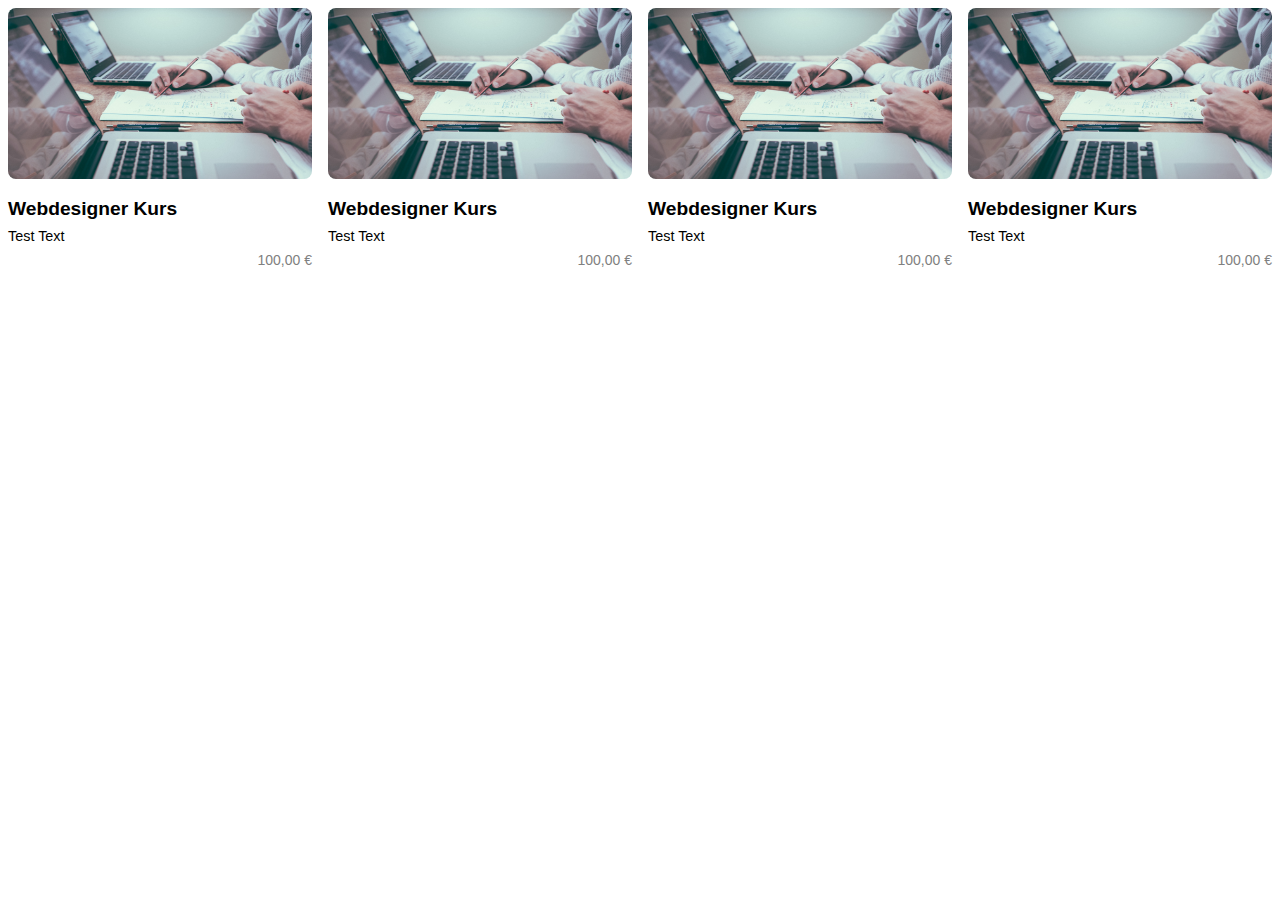
<file: 11 Dozentensprechstunde/index.html>
<html lang="de">
    <head>

        <title>Testseite</title>

        <link rel="stylesheet" href="./assets/styles.css">
        <link rel="stylesheet" href="./assets/flexboxgrid.min.css" type="text/css" >
    </head>

    <body>

        <div class="row">
            <div class="col-xs-12 col-sm-6 col-md-4 col-lg-3">
                <div class="card">

                    <div class="img-responsive">
                        <img src="./assets/course.jpg" />
                    </div>

                    <h3 class="title">Webdesigner Kurs</h3>
                    <p class="description">Test Text</p>
                    <p class="price">100,00 €</p>
                </div>
            </div>
            <div class="col-xs-12 col-sm-6 col-md-4 col-lg-3">
                <div class="card">

                    <div class="img-responsive">
                        <img src="./assets/course.jpg" />
                    </div>

                    <h3 class="title">Webdesigner Kurs</h3>
                    <p class="description">Test Text</p>
                    <p class="price">100,00 €</p>
                </div>
            </div>
            <div class="col-xs-12 col-sm-6 col-md-4 col-lg-3">
                <div class="card">

                    <div class="img-responsive">
                        <img src="./assets/course.jpg" />
                    </div>

                    <h3 class="title">Webdesigner Kurs</h3>
                    <p class="description">Test Text</p>
                    <p class="price">100,00 €</p>
                </div>
            </div>
            <div class="col-xs-12 col-sm-6 col-md-4 col-lg-3">
                <div class="card">

                    <div class="img-responsive">
                        <img src="./assets/course.jpg" />
                    </div>

                    <h3 class="title">Webdesigner Kurs</h3>
                    <p class="description">Test Text</p>
                    <p class="price">100,00 €</p>
                </div>
            </div>


        </div>

    </body>
</html>
</file>
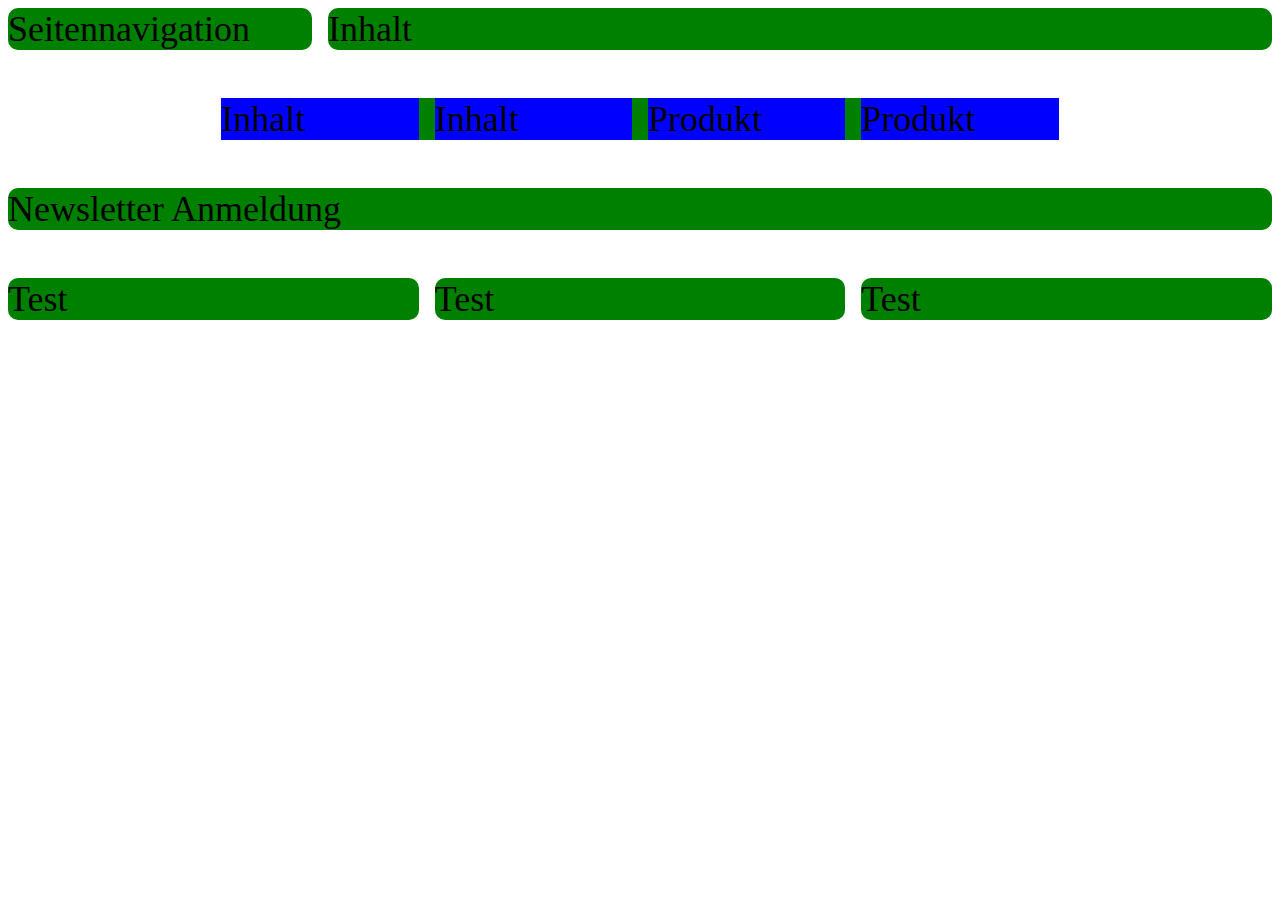
<file: Vorlesung/index.html>
<!DOCTYPE html>
<html lang="de">
    <head>
        <title>HSB Vorlesung</title>

        <link rel="stylesheet" href="./assets/flexboxgrid.css">
        <link rel="stylesheet" href="./assets/styles.css">
    </head>

    <body>

        <div class="row main">
            <div class="col-xs-12 col-md-6 col-lg-3">
                <div class="box">Seitennavigation</div>
            </div>

            <div class="col-xs-12 col-md-6 col-lg-9">
                <div class="box">
                    Inhalt
                </div>
            </div>
        </div>

        <div class="row main">
            <div class="col-xs-12 col-lg-offset-2 col-lg-8">
                <div class="box">

                    <div class="row">
                        <div class="col-xs-6 col-lg-3">
                            <div class="product">
                                Inhalt
                            </div>
                        </div>
                        <div class="col-xs-6 col-lg-3">
                            <div class="product">
                                Inhalt
                            </div>
                        </div>
                        <div class="col-xs-6 col-lg-3">
                            <div class="product">
                                Produkt
                            </div>
                        </div>
                        <div class="col-xs-6 col-lg-3">
                            <div class="product">
                                Produkt
                            </div>
                        </div>
                    </div>



                </div>
            </div>
        </div>

        <div class="row main">
            <div class="col-xs-12">
                <div class="box">Newsletter Anmeldung</div>
            </div>
        </div>

        <div class="row">
            <div class="col-xs">
                <div class="box">Test</div>
            </div>
            <div class="col-xs">
                <div class="box">Test</div>
            </div>
            <div class="col-xs">
                <div class="box">Test</div>
            </div>
        </div>

    </body>

</html>
</file>
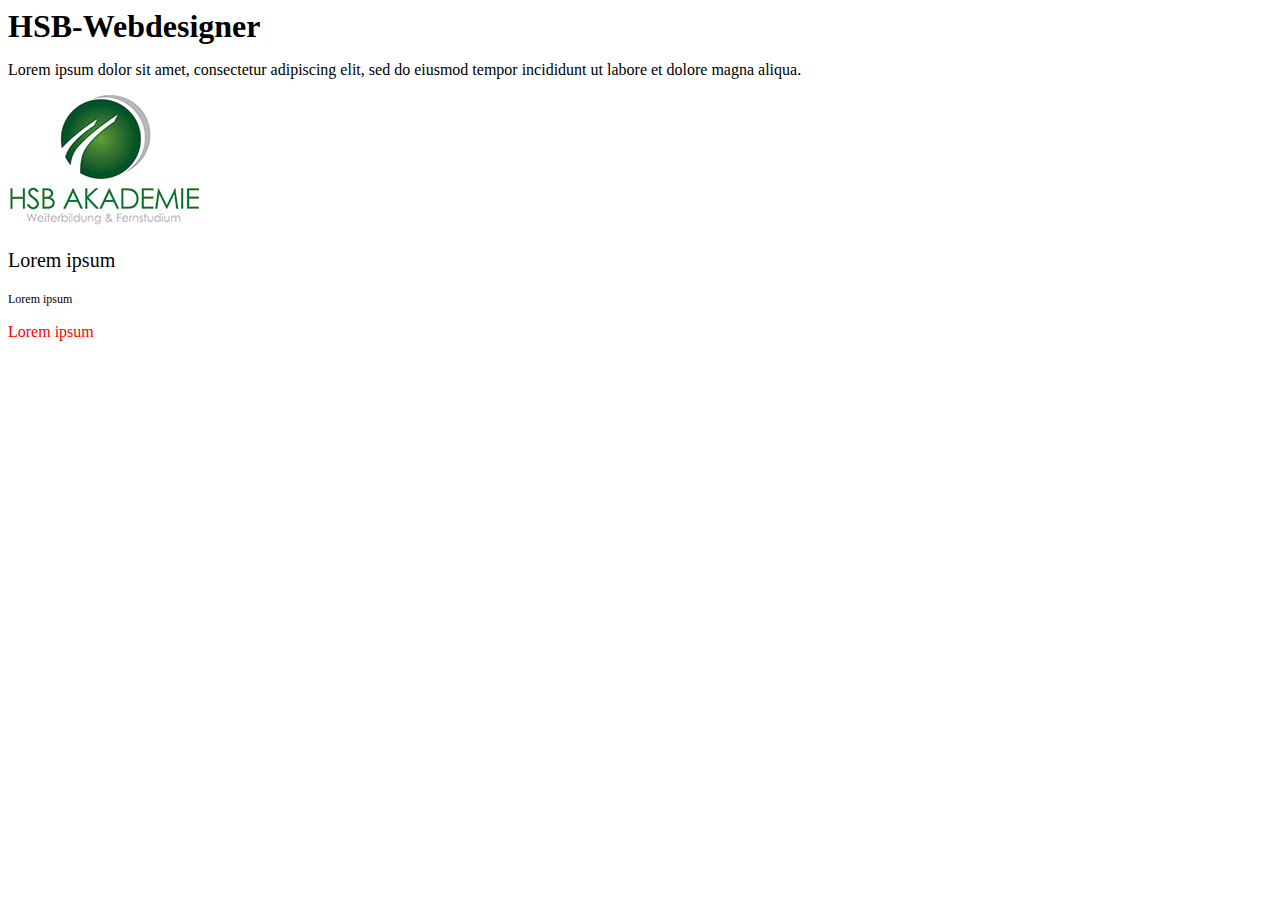
<file: 01 Grundlagen HTML CSS/webseite/index.html>
<!DOCTYPE html>
<html lang="de">
<head>
    <title>HSB-Webdesigner</title>
    <meta charset="UTF-8">

    <link rel="stylesheet" href="./assets/styles.css">
</head>
<body>

    <!-- Große Überschrift -->
    <h1>HSB-Webdesigner</h1>

    <!-- Text -->
    <p>Lorem ipsum dolor sit amet, consectetur adipiscing elit, sed do eiusmod tempor incididunt ut labore et dolore magna aliqua.</p>

    <!-- Strukturblock -->
    <div></div>

    <!-- Bild -->
    <img src="./assets/img/logo.jpeg" alt="logo" />

    <!-- Inline Styling -->
    <p style="font-size: 20px">Lorem ipsum</p>

    <!-- ID -->
    <p id="id-text">Lorem ipsum</p>

    <!-- Klasse -->
    <p class="class-text">Lorem ipsum</p>
</body>
</html>
</file>
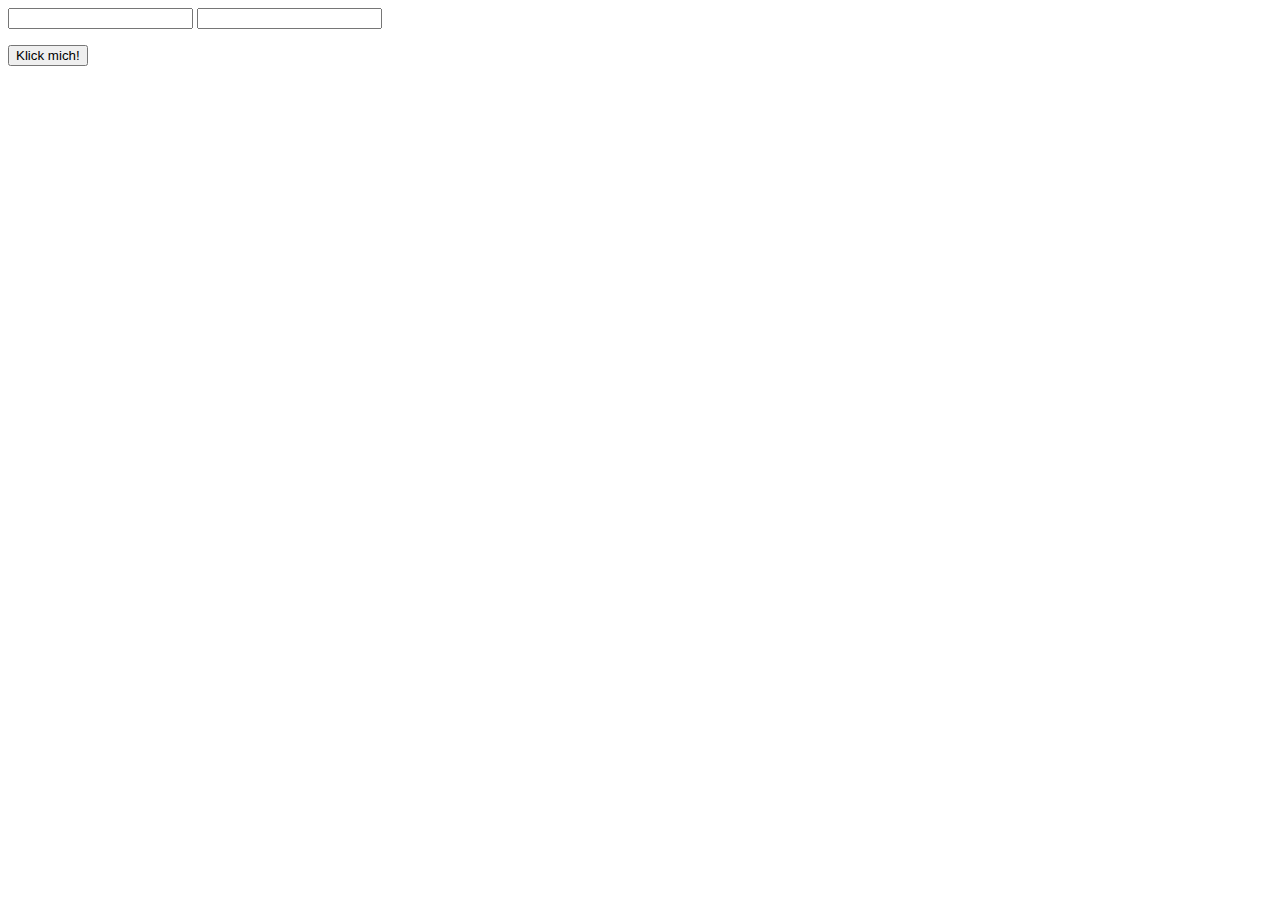
<file: 02 Grundlagen JavaScript/rechner/index.html>
<!DOCTYPE html>
<html lang="de">

    <head>
        <meta charset="UTF-8"> 
        <title>HSB-Vorlesung</title>

        <link rel="stylesheet" href="./assets/style.css">
        
    </head>


    <body>
        <input class="wert1"/>
        <input class="wert2"/>

        <p class="ergebnis"></p>
        <button class="clickme">Klick mich!</button>

        <script src="https://code.jquery.com/jquery-3.6.0.js" integrity="sha256-H+K7U5CnXl1h5ywQfKtSj8PCmoN9aaq30gDh27Xc0jk=" crossorigin="anonymous"></script>
        <script type="text/javascript" src="./assets/script.js"></script>
    </body>
</html>
</file>
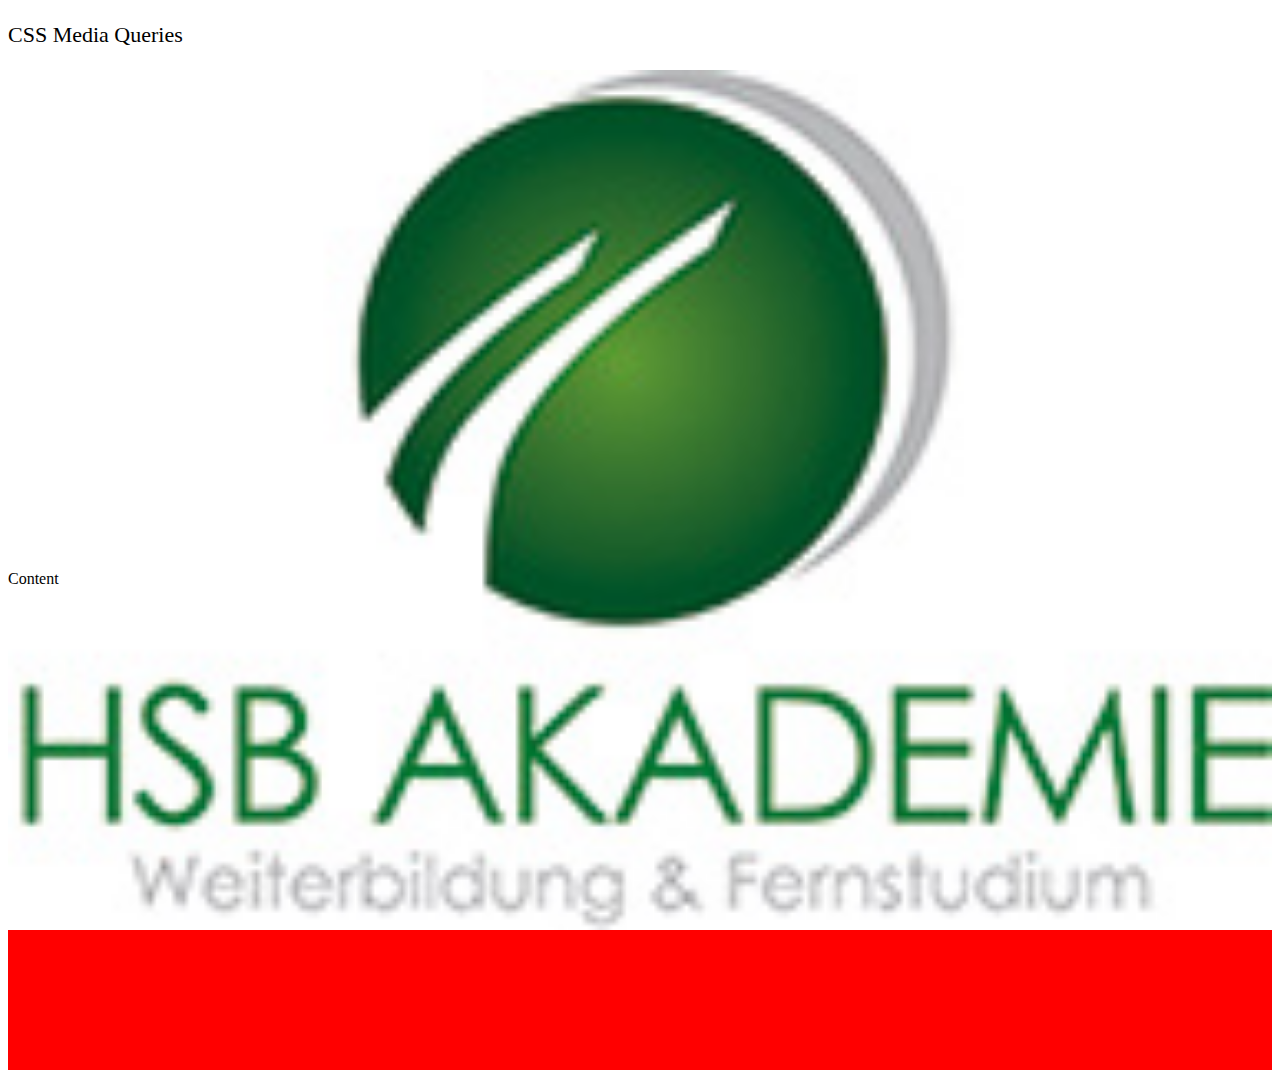
<file: 04 Responsive Design/webseite/index.html>
<!DOCTYPE html>
<html lang="de">
<head>
    <title>HSB-Webdesigner</title>
    <meta charset="UTF-8">
    <meta name="viewport" content="width=device-width, initial-scale=1">


    <link href="https://cdn.jsdelivr.net/npm/bootstrap@5.1.3/dist/css/bootstrap.min.css" rel="stylesheet" integrity="sha384-1BmE4kWBq78iYhFldvKuhfTAU6auU8tT94WrHftjDbrCEXSU1oBoqyl2QvZ6jIW3" crossorigin="anonymous">

    <link rel="stylesheet" href="./assets/styles.css">
</head>
<body>

    <p class="text">CSS Media Queries</p>

       <div class="row">
           <div class="col-12 col-md-3 col-xl-2 d-none d-lg-block" style="height: 500px; background-color: green;">
               <img src="./assets/img/logo.jpeg" style="width: 100%"/>
           </div>

           <div class="col-12 col-md-9 col-xl-10" style="background-color: red; height: 500px;">
               Content
           </div>

       </div>

</body>
</html>
</file>
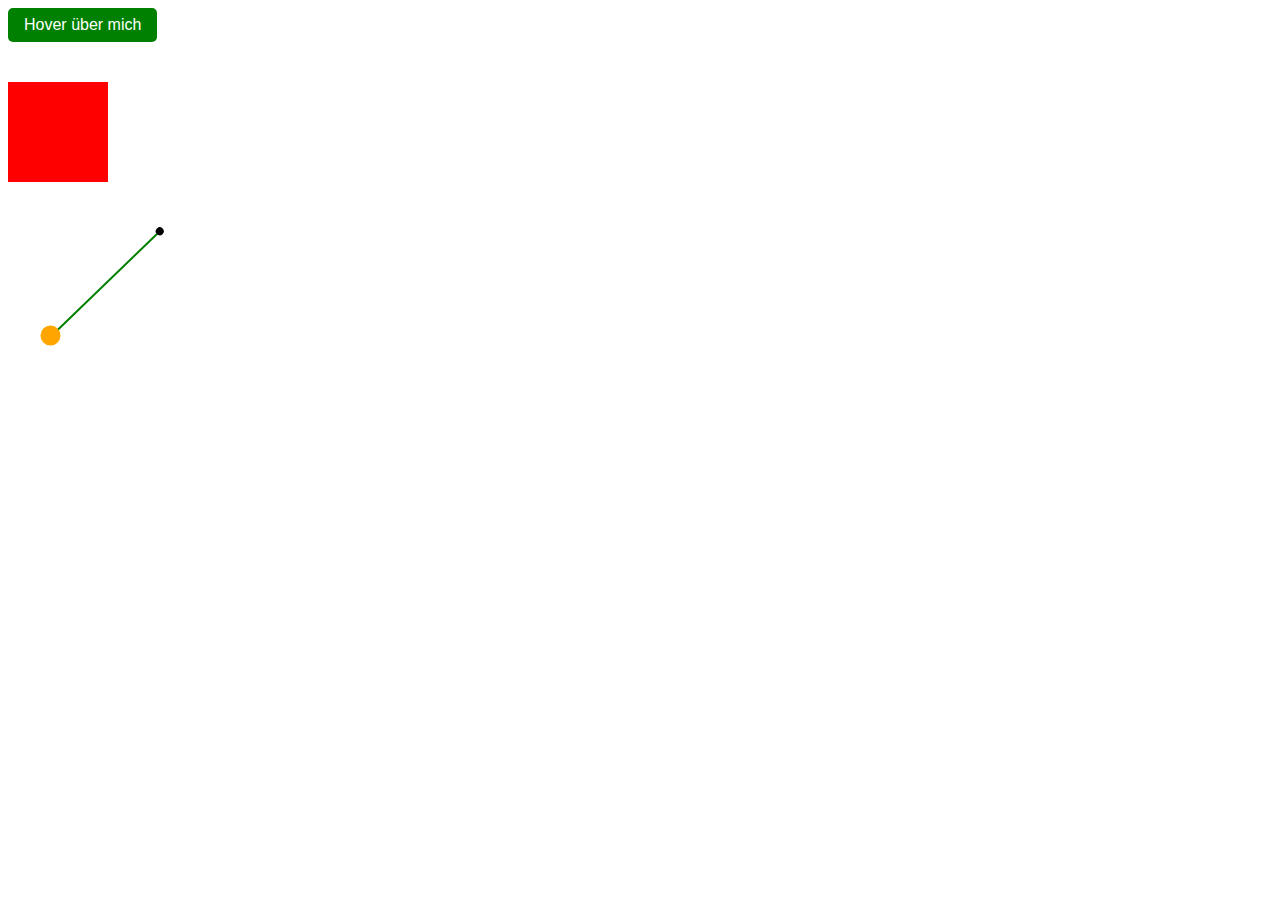
<file: 06 Animationen/webseite/index.html>
<!DOCTYPE html>
<html lang="de">
<head>
    <title>HSB-Webdesigner</title>
    <meta charset="UTF-8">
    <meta name="viewport" content="width=device-width, initial-scale=1">

    <link rel="stylesheet" href="./assets/styles.css">

    <script type="text/javascript" src="./assets/anime.min.js"></script>

</head>
<body>

    <!--    CSS Animationen mit Transition -->
    <button class="button">Hover über mich</button>

    <div class="keyframe-animation"></div>

    <div id="rod">
        <div id="pivot"></div>
        <div id="ball"></div>
    </div>

    <script type="text/javascript" src="./assets/animations.js"></script>
</body>
</html>
</file>
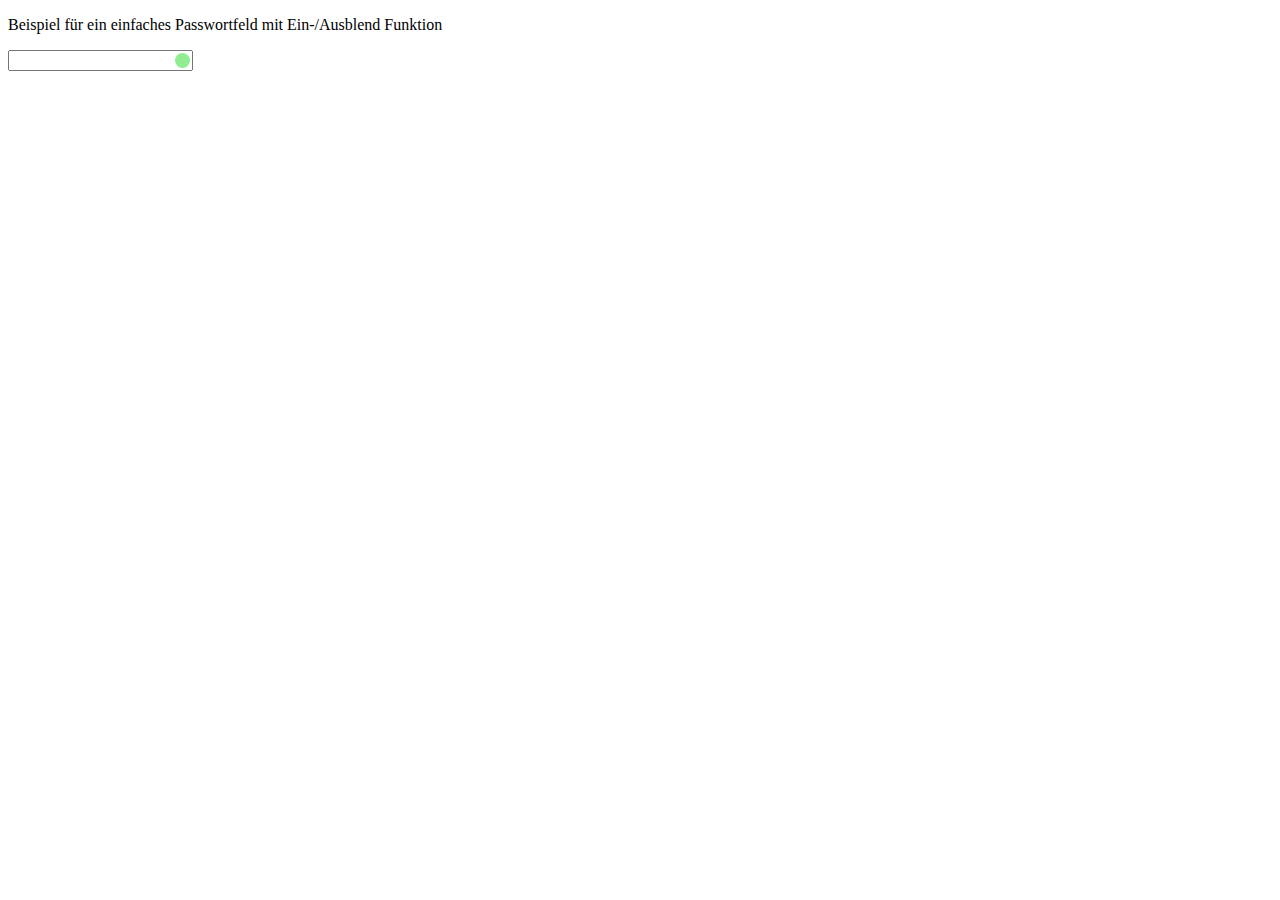
<file: 08 Passwort/webseite/index.html>
<!DOCTYPE html>
<html lang="de">
<head>
    <title>HSB-Webdesigner</title>
    <meta charset="UTF-8">

    <script src="https://code.jquery.com/jquery-3.6.0.js" integrity="sha256-H+K7U5CnXl1h5ywQfKtSj8PCmoN9aaq30gDh27Xc0jk=" crossorigin="anonymous"></script>

    <link rel="stylesheet" href="./assets/style.css">
    <script type="text/javascript" src="./assets/script.js"></script>
</head>
<body>

    <p>Beispiel für ein einfaches Passwortfeld mit Ein-/Ausblend Funktion</p>

    <div class="field">
        <input class="password" type="password" />
        <div class="icon"></div>
    </div>


</body>
</html>
</file>
<file: 11 Dozentensprechstunde/assets/styles.css>
body {
    font-family: 'Arial'
}

p {
    margin: 0;
}

.img-responsive {
    padding-bottom: 56.25%;
    position: relative;
}

.img-responsive img {
    position: absolute;
    top: 0;
    left: 0;
    width: 100%;
    height: 100%;
    border-radius: 8px;
}

.card .title {
    font-size: 1.2rem;
    font-weight: 600;
    margin-bottom: 0.5rem;
}

.card .description {
    font-size: 0.9rem;
    margin-bottom: 0.5rem;
}

.card .price {
    text-align: right;
    font-size: 14px;
    color: gray;
}
</file>
<file: Vorlesung/assets/flexboxgrid.css>
.container-fluid,
.container {
  margin-right: auto;
  margin-left: auto;
}

.container-fluid {
  padding-right: 2rem;
  padding-left: 2rem;
}

.row {
  box-sizing: border-box;
  display: -webkit-box;
  display: -ms-flexbox;
  display: flex;
  -webkit-box-flex: 0;
  -ms-flex: 0 1 auto;
  flex: 0 1 auto;
  -webkit-box-orient: horizontal;
  -webkit-box-direction: normal;
  -ms-flex-direction: row;
  flex-direction: row;
  -ms-flex-wrap: wrap;
  flex-wrap: wrap;
  margin-right: -0.5rem;
  margin-left: -0.5rem;
}

.row.reverse {
  -webkit-box-orient: horizontal;
  -webkit-box-direction: reverse;
  -ms-flex-direction: row-reverse;
  flex-direction: row-reverse;
}

.col.reverse {
  -webkit-box-orient: vertical;
  -webkit-box-direction: reverse;
  -ms-flex-direction: column-reverse;
  flex-direction: column-reverse;
}

.col-xs,
.col-xs-1,
.col-xs-2,
.col-xs-3,
.col-xs-4,
.col-xs-5,
.col-xs-6,
.col-xs-7,
.col-xs-8,
.col-xs-9,
.col-xs-10,
.col-xs-11,
.col-xs-12,
.col-xs-offset-0,
.col-xs-offset-1,
.col-xs-offset-2,
.col-xs-offset-3,
.col-xs-offset-4,
.col-xs-offset-5,
.col-xs-offset-6,
.col-xs-offset-7,
.col-xs-offset-8,
.col-xs-offset-9,
.col-xs-offset-10,
.col-xs-offset-11,
.col-xs-offset-12 {
  box-sizing: border-box;
  -webkit-box-flex: 0;
  -ms-flex: 0 0 auto;
  flex: 0 0 auto;
  padding-right: 0.5rem;
  padding-left: 0.5rem;
}

.col-xs {
  -webkit-box-flex: 1;
  -ms-flex-positive: 1;
  flex-grow: 1;
  -ms-flex-preferred-size: 0;
  flex-basis: 0;
  max-width: 100%;
}

.col-xs-1 {
  -ms-flex-preferred-size: 8.33333333%;
  flex-basis: 8.33333333%;
  max-width: 8.33333333%;
}

.col-xs-2 {
  -ms-flex-preferred-size: 16.66666667%;
  flex-basis: 16.66666667%;
  max-width: 16.66666667%;
}

.col-xs-3 {
  -ms-flex-preferred-size: 25%;
  flex-basis: 25%;
  max-width: 25%;
}

.col-xs-4 {
  -ms-flex-preferred-size: 33.33333333%;
  flex-basis: 33.33333333%;
  max-width: 33.33333333%;
}

.col-xs-5 {
  -ms-flex-preferred-size: 41.66666667%;
  flex-basis: 41.66666667%;
  max-width: 41.66666667%;
}

.col-xs-6 {
  -ms-flex-preferred-size: 50%;
  flex-basis: 50%;
  max-width: 50%;
}

.col-xs-7 {
  -ms-flex-preferred-size: 58.33333333%;
  flex-basis: 58.33333333%;
  max-width: 58.33333333%;
}

.col-xs-8 {
  -ms-flex-preferred-size: 66.66666667%;
  flex-basis: 66.66666667%;
  max-width: 66.66666667%;
}

.col-xs-9 {
  -ms-flex-preferred-size: 75%;
  flex-basis: 75%;
  max-width: 75%;
}

.col-xs-10 {
  -ms-flex-preferred-size: 83.33333333%;
  flex-basis: 83.33333333%;
  max-width: 83.33333333%;
}

.col-xs-11 {
  -ms-flex-preferred-size: 91.66666667%;
  flex-basis: 91.66666667%;
  max-width: 91.66666667%;
}

.col-xs-12 {
  -ms-flex-preferred-size: 100%;
  flex-basis: 100%;
  max-width: 100%;
}

.col-xs-offset-0 {
  margin-left: 0;
}

.col-xs-offset-1 {
  margin-left: 8.33333333%;
}

.col-xs-offset-2 {
  margin-left: 16.66666667%;
}

.col-xs-offset-3 {
  margin-left: 25%;
}

.col-xs-offset-4 {
  margin-left: 33.33333333%;
}

.col-xs-offset-5 {
  margin-left: 41.66666667%;
}

.col-xs-offset-6 {
  margin-left: 50%;
}

.col-xs-offset-7 {
  margin-left: 58.33333333%;
}

.col-xs-offset-8 {
  margin-left: 66.66666667%;
}

.col-xs-offset-9 {
  margin-left: 75%;
}

.col-xs-offset-10 {
  margin-left: 83.33333333%;
}

.col-xs-offset-11 {
  margin-left: 91.66666667%;
}

.start-xs {
  -webkit-box-pack: start;
  -ms-flex-pack: start;
  justify-content: flex-start;
  text-align: start;
}

.center-xs {
  -webkit-box-pack: center;
  -ms-flex-pack: center;
  justify-content: center;
  text-align: center;
}

.end-xs {
  -webkit-box-pack: end;
  -ms-flex-pack: end;
  justify-content: flex-end;
  text-align: end;
}

.top-xs {
  -webkit-box-align: start;
  -ms-flex-align: start;
  align-items: flex-start;
}

.middle-xs {
  -webkit-box-align: center;
  -ms-flex-align: center;
  align-items: center;
}

.bottom-xs {
  -webkit-box-align: end;
  -ms-flex-align: end;
  align-items: flex-end;
}

.around-xs {
  -ms-flex-pack: distribute;
  justify-content: space-around;
}

.between-xs {
  -webkit-box-pack: justify;
  -ms-flex-pack: justify;
  justify-content: space-between;
}

.first-xs {
  -webkit-box-ordinal-group: 0;
  -ms-flex-order: -1;
  order: -1;
}

.last-xs {
  -webkit-box-ordinal-group: 2;
  -ms-flex-order: 1;
  order: 1;
}

@media only screen and (min-width: 48em) {
  .container {
    width: 49rem;
  }

  .col-sm,
  .col-sm-1,
  .col-sm-2,
  .col-sm-3,
  .col-sm-4,
  .col-sm-5,
  .col-sm-6,
  .col-sm-7,
  .col-sm-8,
  .col-sm-9,
  .col-sm-10,
  .col-sm-11,
  .col-sm-12,
  .col-sm-offset-0,
  .col-sm-offset-1,
  .col-sm-offset-2,
  .col-sm-offset-3,
  .col-sm-offset-4,
  .col-sm-offset-5,
  .col-sm-offset-6,
  .col-sm-offset-7,
  .col-sm-offset-8,
  .col-sm-offset-9,
  .col-sm-offset-10,
  .col-sm-offset-11,
  .col-sm-offset-12 {
    box-sizing: border-box;
    -webkit-box-flex: 0;
    -ms-flex: 0 0 auto;
    flex: 0 0 auto;
    padding-right: 0.5rem;
    padding-left: 0.5rem;
  }

  .col-sm {
    -webkit-box-flex: 1;
    -ms-flex-positive: 1;
    flex-grow: 1;
    -ms-flex-preferred-size: 0;
    flex-basis: 0;
    max-width: 100%;
  }

  .col-sm-1 {
    -ms-flex-preferred-size: 8.33333333%;
    flex-basis: 8.33333333%;
    max-width: 8.33333333%;
  }

  .col-sm-2 {
    -ms-flex-preferred-size: 16.66666667%;
    flex-basis: 16.66666667%;
    max-width: 16.66666667%;
  }

  .col-sm-3 {
    -ms-flex-preferred-size: 25%;
    flex-basis: 25%;
    max-width: 25%;
  }

  .col-sm-4 {
    -ms-flex-preferred-size: 33.33333333%;
    flex-basis: 33.33333333%;
    max-width: 33.33333333%;
  }

  .col-sm-5 {
    -ms-flex-preferred-size: 41.66666667%;
    flex-basis: 41.66666667%;
    max-width: 41.66666667%;
  }

  .col-sm-6 {
    -ms-flex-preferred-size: 50%;
    flex-basis: 50%;
    max-width: 50%;
  }

  .col-sm-7 {
    -ms-flex-preferred-size: 58.33333333%;
    flex-basis: 58.33333333%;
    max-width: 58.33333333%;
  }

  .col-sm-8 {
    -ms-flex-preferred-size: 66.66666667%;
    flex-basis: 66.66666667%;
    max-width: 66.66666667%;
  }

  .col-sm-9 {
    -ms-flex-preferred-size: 75%;
    flex-basis: 75%;
    max-width: 75%;
  }

  .col-sm-10 {
    -ms-flex-preferred-size: 83.33333333%;
    flex-basis: 83.33333333%;
    max-width: 83.33333333%;
  }

  .col-sm-11 {
    -ms-flex-preferred-size: 91.66666667%;
    flex-basis: 91.66666667%;
    max-width: 91.66666667%;
  }

  .col-sm-12 {
    -ms-flex-preferred-size: 100%;
    flex-basis: 100%;
    max-width: 100%;
  }

  .col-sm-offset-0 {
    margin-left: 0;
  }

  .col-sm-offset-1 {
    margin-left: 8.33333333%;
  }

  .col-sm-offset-2 {
    margin-left: 16.66666667%;
  }

  .col-sm-offset-3 {
    margin-left: 25%;
  }

  .col-sm-offset-4 {
    margin-left: 33.33333333%;
  }

  .col-sm-offset-5 {
    margin-left: 41.66666667%;
  }

  .col-sm-offset-6 {
    margin-left: 50%;
  }

  .col-sm-offset-7 {
    margin-left: 58.33333333%;
  }

  .col-sm-offset-8 {
    margin-left: 66.66666667%;
  }

  .col-sm-offset-9 {
    margin-left: 75%;
  }

  .col-sm-offset-10 {
    margin-left: 83.33333333%;
  }

  .col-sm-offset-11 {
    margin-left: 91.66666667%;
  }

  .start-sm {
    -webkit-box-pack: start;
    -ms-flex-pack: start;
    justify-content: flex-start;
    text-align: start;
  }

  .center-sm {
    -webkit-box-pack: center;
    -ms-flex-pack: center;
    justify-content: center;
    text-align: center;
  }

  .end-sm {
    -webkit-box-pack: end;
    -ms-flex-pack: end;
    justify-content: flex-end;
    text-align: end;
  }

  .top-sm {
    -webkit-box-align: start;
    -ms-flex-align: start;
    align-items: flex-start;
  }

  .middle-sm {
    -webkit-box-align: center;
    -ms-flex-align: center;
    align-items: center;
  }

  .bottom-sm {
    -webkit-box-align: end;
    -ms-flex-align: end;
    align-items: flex-end;
  }

  .around-sm {
    -ms-flex-pack: distribute;
    justify-content: space-around;
  }

  .between-sm {
    -webkit-box-pack: justify;
    -ms-flex-pack: justify;
    justify-content: space-between;
  }

  .first-sm {
    -webkit-box-ordinal-group: 0;
    -ms-flex-order: -1;
    order: -1;
  }

  .last-sm {
    -webkit-box-ordinal-group: 2;
    -ms-flex-order: 1;
    order: 1;
  }
}

@media only screen and (min-width: 64em) {
  .container {
    width: 65rem;
  }

  .col-md,
  .col-md-1,
  .col-md-2,
  .col-md-3,
  .col-md-4,
  .col-md-5,
  .col-md-6,
  .col-md-7,
  .col-md-8,
  .col-md-9,
  .col-md-10,
  .col-md-11,
  .col-md-12,
  .col-md-offset-0,
  .col-md-offset-1,
  .col-md-offset-2,
  .col-md-offset-3,
  .col-md-offset-4,
  .col-md-offset-5,
  .col-md-offset-6,
  .col-md-offset-7,
  .col-md-offset-8,
  .col-md-offset-9,
  .col-md-offset-10,
  .col-md-offset-11,
  .col-md-offset-12 {
    box-sizing: border-box;
    -webkit-box-flex: 0;
    -ms-flex: 0 0 auto;
    flex: 0 0 auto;
    padding-right: 0.5rem;
    padding-left: 0.5rem;
  }

  .col-md {
    -webkit-box-flex: 1;
    -ms-flex-positive: 1;
    flex-grow: 1;
    -ms-flex-preferred-size: 0;
    flex-basis: 0;
    max-width: 100%;
  }

  .col-md-1 {
    -ms-flex-preferred-size: 8.33333333%;
    flex-basis: 8.33333333%;
    max-width: 8.33333333%;
  }

  .col-md-2 {
    -ms-flex-preferred-size: 16.66666667%;
    flex-basis: 16.66666667%;
    max-width: 16.66666667%;
  }

  .col-md-3 {
    -ms-flex-preferred-size: 25%;
    flex-basis: 25%;
    max-width: 25%;
  }

  .col-md-4 {
    -ms-flex-preferred-size: 33.33333333%;
    flex-basis: 33.33333333%;
    max-width: 33.33333333%;
  }

  .col-md-5 {
    -ms-flex-preferred-size: 41.66666667%;
    flex-basis: 41.66666667%;
    max-width: 41.66666667%;
  }

  .col-md-6 {
    -ms-flex-preferred-size: 50%;
    flex-basis: 50%;
    max-width: 50%;
  }

  .col-md-7 {
    -ms-flex-preferred-size: 58.33333333%;
    flex-basis: 58.33333333%;
    max-width: 58.33333333%;
  }

  .col-md-8 {
    -ms-flex-preferred-size: 66.66666667%;
    flex-basis: 66.66666667%;
    max-width: 66.66666667%;
  }

  .col-md-9 {
    -ms-flex-preferred-size: 75%;
    flex-basis: 75%;
    max-width: 75%;
  }

  .col-md-10 {
    -ms-flex-preferred-size: 83.33333333%;
    flex-basis: 83.33333333%;
    max-width: 83.33333333%;
  }

  .col-md-11 {
    -ms-flex-preferred-size: 91.66666667%;
    flex-basis: 91.66666667%;
    max-width: 91.66666667%;
  }

  .col-md-12 {
    -ms-flex-preferred-size: 100%;
    flex-basis: 100%;
    max-width: 100%;
  }

  .col-md-offset-0 {
    margin-left: 0;
  }

  .col-md-offset-1 {
    margin-left: 8.33333333%;
  }

  .col-md-offset-2 {
    margin-left: 16.66666667%;
  }

  .col-md-offset-3 {
    margin-left: 25%;
  }

  .col-md-offset-4 {
    margin-left: 33.33333333%;
  }

  .col-md-offset-5 {
    margin-left: 41.66666667%;
  }

  .col-md-offset-6 {
    margin-left: 50%;
  }

  .col-md-offset-7 {
    margin-left: 58.33333333%;
  }

  .col-md-offset-8 {
    margin-left: 66.66666667%;
  }

  .col-md-offset-9 {
    margin-left: 75%;
  }

  .col-md-offset-10 {
    margin-left: 83.33333333%;
  }

  .col-md-offset-11 {
    margin-left: 91.66666667%;
  }

  .start-md {
    -webkit-box-pack: start;
    -ms-flex-pack: start;
    justify-content: flex-start;
    text-align: start;
  }

  .center-md {
    -webkit-box-pack: center;
    -ms-flex-pack: center;
    justify-content: center;
    text-align: center;
  }

  .end-md {
    -webkit-box-pack: end;
    -ms-flex-pack: end;
    justify-content: flex-end;
    text-align: end;
  }

  .top-md {
    -webkit-box-align: start;
    -ms-flex-align: start;
    align-items: flex-start;
  }

  .middle-md {
    -webkit-box-align: center;
    -ms-flex-align: center;
    align-items: center;
  }

  .bottom-md {
    -webkit-box-align: end;
    -ms-flex-align: end;
    align-items: flex-end;
  }

  .around-md {
    -ms-flex-pack: distribute;
    justify-content: space-around;
  }

  .between-md {
    -webkit-box-pack: justify;
    -ms-flex-pack: justify;
    justify-content: space-between;
  }

  .first-md {
    -webkit-box-ordinal-group: 0;
    -ms-flex-order: -1;
    order: -1;
  }

  .last-md {
    -webkit-box-ordinal-group: 2;
    -ms-flex-order: 1;
    order: 1;
  }
}

@media only screen and (min-width: 75em) {
  .container {
    width: 76rem;
  }

  .col-lg,
  .col-lg-1,
  .col-lg-2,
  .col-lg-3,
  .col-lg-4,
  .col-lg-5,
  .col-lg-6,
  .col-lg-7,
  .col-lg-8,
  .col-lg-9,
  .col-lg-10,
  .col-lg-11,
  .col-lg-12,
  .col-lg-offset-0,
  .col-lg-offset-1,
  .col-lg-offset-2,
  .col-lg-offset-3,
  .col-lg-offset-4,
  .col-lg-offset-5,
  .col-lg-offset-6,
  .col-lg-offset-7,
  .col-lg-offset-8,
  .col-lg-offset-9,
  .col-lg-offset-10,
  .col-lg-offset-11,
  .col-lg-offset-12 {
    box-sizing: border-box;
    -webkit-box-flex: 0;
    -ms-flex: 0 0 auto;
    flex: 0 0 auto;
    padding-right: 0.5rem;
    padding-left: 0.5rem;
  }

  .col-lg {
    -webkit-box-flex: 1;
    -ms-flex-positive: 1;
    flex-grow: 1;
    -ms-flex-preferred-size: 0;
    flex-basis: 0;
    max-width: 100%;
  }

  .col-lg-1 {
    -ms-flex-preferred-size: 8.33333333%;
    flex-basis: 8.33333333%;
    max-width: 8.33333333%;
  }

  .col-lg-2 {
    -ms-flex-preferred-size: 16.66666667%;
    flex-basis: 16.66666667%;
    max-width: 16.66666667%;
  }

  .col-lg-3 {
    -ms-flex-preferred-size: 25%;
    flex-basis: 25%;
    max-width: 25%;
  }

  .col-lg-4 {
    -ms-flex-preferred-size: 33.33333333%;
    flex-basis: 33.33333333%;
    max-width: 33.33333333%;
  }

  .col-lg-5 {
    -ms-flex-preferred-size: 41.66666667%;
    flex-basis: 41.66666667%;
    max-width: 41.66666667%;
  }

  .col-lg-6 {
    -ms-flex-preferred-size: 50%;
    flex-basis: 50%;
    max-width: 50%;
  }

  .col-lg-7 {
    -ms-flex-preferred-size: 58.33333333%;
    flex-basis: 58.33333333%;
    max-width: 58.33333333%;
  }

  .col-lg-8 {
    -ms-flex-preferred-size: 66.66666667%;
    flex-basis: 66.66666667%;
    max-width: 66.66666667%;
  }

  .col-lg-9 {
    -ms-flex-preferred-size: 75%;
    flex-basis: 75%;
    max-width: 75%;
  }

  .col-lg-10 {
    -ms-flex-preferred-size: 83.33333333%;
    flex-basis: 83.33333333%;
    max-width: 83.33333333%;
  }

  .col-lg-11 {
    -ms-flex-preferred-size: 91.66666667%;
    flex-basis: 91.66666667%;
    max-width: 91.66666667%;
  }

  .col-lg-12 {
    -ms-flex-preferred-size: 100%;
    flex-basis: 100%;
    max-width: 100%;
  }

  .col-lg-offset-0 {
    margin-left: 0;
  }

  .col-lg-offset-1 {
    margin-left: 8.33333333%;
  }

  .col-lg-offset-2 {
    margin-left: 16.66666667%;
  }

  .col-lg-offset-3 {
    margin-left: 25%;
  }

  .col-lg-offset-4 {
    margin-left: 33.33333333%;
  }

  .col-lg-offset-5 {
    margin-left: 41.66666667%;
  }

  .col-lg-offset-6 {
    margin-left: 50%;
  }

  .col-lg-offset-7 {
    margin-left: 58.33333333%;
  }

  .col-lg-offset-8 {
    margin-left: 66.66666667%;
  }

  .col-lg-offset-9 {
    margin-left: 75%;
  }

  .col-lg-offset-10 {
    margin-left: 83.33333333%;
  }

  .col-lg-offset-11 {
    margin-left: 91.66666667%;
  }

  .start-lg {
    -webkit-box-pack: start;
    -ms-flex-pack: start;
    justify-content: flex-start;
    text-align: start;
  }

  .center-lg {
    -webkit-box-pack: center;
    -ms-flex-pack: center;
    justify-content: center;
    text-align: center;
  }

  .end-lg {
    -webkit-box-pack: end;
    -ms-flex-pack: end;
    justify-content: flex-end;
    text-align: end;
  }

  .top-lg {
    -webkit-box-align: start;
    -ms-flex-align: start;
    align-items: flex-start;
  }

  .middle-lg {
    -webkit-box-align: center;
    -ms-flex-align: center;
    align-items: center;
  }

  .bottom-lg {
    -webkit-box-align: end;
    -ms-flex-align: end;
    align-items: flex-end;
  }

  .around-lg {
    -ms-flex-pack: distribute;
    justify-content: space-around;
  }

  .between-lg {
    -webkit-box-pack: justify;
    -ms-flex-pack: justify;
    justify-content: space-between;
  }

  .first-lg {
    -webkit-box-ordinal-group: 0;
    -ms-flex-order: -1;
    order: -1;
  }

  .last-lg {
    -webkit-box-ordinal-group: 2;
    -ms-flex-order: 1;
    order: 1;
  }
}
</file>
<file: Vorlesung/assets/styles.css>
body {
    font-size: 24px;
}



.product {
    background-color: blue;
}

.main {
    margin-bottom: 48px;
}

.box {
    background-color: green;
    border-radius: 10px;
}





@media (min-width: 768px) {
    body {
        font-size: 36px;
    }
}

@media (min-width: 1400px) {
    body {
        font-size: 44px;
    }
}

@media (min-width: 1600px) {
    body {
        font-size: 60px;
    }
}
</file>
<file: 01 Grundlagen HTML CSS/webseite/assets/styles.css>
/* Selektoren */

/* Tag */
h1 {
    margin: 0;
}

/* ID */
#id-text {
    font-size: 12px;
}

/* Klassen */
.class-text {
    color: red;
}
</file>
<file: 02 Grundlagen JavaScript/rechner/assets/style.css>
#hello {
    font-size: 20px;
    font-weight: bold;
    margin-top: 100px;
}


.test {
    margin-bottom: 100px;
    background-color: red;
}

.btn {
    font-size: 20px;
}
</file>
<file: 04 Responsive Design/webseite/assets/styles.css>
.text {
    font-size: 16px;
}


@media (min-width: 800px) {
    .text {
        font-size: 22px;
    }
}
</file>
<file: 06 Animationen/webseite/assets/styles.css>
.button {
  background-color: green;
  border-radius: 5px;
  border: none;
  padding: 8px 16px;
  color: white;
  font-size: 16px;
}
.button:hover {
  background-color: greenyellow;
  transition: all 0.3s;
}

.keyframe-animation {
  margin-top: 40px;
  width: 100px;
  height: 100px;
  background-color: red;
  animation-name: switch-color;
  animation-duration: 4s;
}

@keyframes switch-color {
  from {
    background-color: red;
  }
  to {
    background-color: yellow;
  }
}
#rod {
  position: relative;
  margin-top: 50px;
  margin-left: 150px;
  width: 2px;
  height: 150px;
  border-radius: 5px;
  transform-origin: 50% 0%;
  transform: rotate(60deg);
  background-color: green;
}

#pivot {
  position: absolute;
  top: -5px;
  left: -3px;
  width: 8px;
  height: 8px;
  border-radius: 50%;
  background-color: black;
}

#ball {
  position: absolute;
  bottom: -10px;
  left: -10px;
  width: 20px;
  height: 20px;
  border-radius: 50%;
  background-color: orange;
}

/*# sourceMappingURL=styles.css.map */
</file>
<file: 08 Passwort/webseite/assets/style.css>
.field {
    position: relative;
    display: inline-block;
}

.icon {
    position: absolute;
    width: 15px;
    height: 15px;
    background-color: lightgreen;
    border-radius: 100%;
    right: 3px;
    top: 3px;
    cursor: pointer;
}
</file>
<file: 11 Dozentensprechstunde/assets/flexboxgrid.min.css>
.container,.container-fluid{margin-right:auto;margin-left:auto}.container-fluid{padding-right:2rem;padding-left:2rem}.row{box-sizing:border-box;display:-webkit-box;display:-ms-flexbox;display:flex;-webkit-box-flex:0;-ms-flex:0 1 auto;flex:0 1 auto;-webkit-box-orient:horizontal;-webkit-box-direction:normal;-ms-flex-direction:row;flex-direction:row;-ms-flex-wrap:wrap;flex-wrap:wrap;margin-right:-.5rem;margin-left:-.5rem}.row.reverse{-webkit-box-orient:horizontal;-webkit-box-direction:reverse;-ms-flex-direction:row-reverse;flex-direction:row-reverse}.col.reverse{-webkit-box-orient:vertical;-webkit-box-direction:reverse;-ms-flex-direction:column-reverse;flex-direction:column-reverse}.col-xs,.col-xs-1,.col-xs-10,.col-xs-11,.col-xs-12,.col-xs-2,.col-xs-3,.col-xs-4,.col-xs-5,.col-xs-6,.col-xs-7,.col-xs-8,.col-xs-9,.col-xs-offset-0,.col-xs-offset-1,.col-xs-offset-10,.col-xs-offset-11,.col-xs-offset-12,.col-xs-offset-2,.col-xs-offset-3,.col-xs-offset-4,.col-xs-offset-5,.col-xs-offset-6,.col-xs-offset-7,.col-xs-offset-8,.col-xs-offset-9{box-sizing:border-box;-webkit-box-flex:0;-ms-flex:0 0 auto;flex:0 0 auto;padding-right:.5rem;padding-left:.5rem}.col-xs{-webkit-box-flex:1;-ms-flex-positive:1;flex-grow:1;-ms-flex-preferred-size:0;flex-basis:0;max-width:100%}.col-xs-1{-ms-flex-preferred-size:8.33333333%;flex-basis:8.33333333%;max-width:8.33333333%}.col-xs-2{-ms-flex-preferred-size:16.66666667%;flex-basis:16.66666667%;max-width:16.66666667%}.col-xs-3{-ms-flex-preferred-size:25%;flex-basis:25%;max-width:25%}.col-xs-4{-ms-flex-preferred-size:33.33333333%;flex-basis:33.33333333%;max-width:33.33333333%}.col-xs-5{-ms-flex-preferred-size:41.66666667%;flex-basis:41.66666667%;max-width:41.66666667%}.col-xs-6{-ms-flex-preferred-size:50%;flex-basis:50%;max-width:50%}.col-xs-7{-ms-flex-preferred-size:58.33333333%;flex-basis:58.33333333%;max-width:58.33333333%}.col-xs-8{-ms-flex-preferred-size:66.66666667%;flex-basis:66.66666667%;max-width:66.66666667%}.col-xs-9{-ms-flex-preferred-size:75%;flex-basis:75%;max-width:75%}.col-xs-10{-ms-flex-preferred-size:83.33333333%;flex-basis:83.33333333%;max-width:83.33333333%}.col-xs-11{-ms-flex-preferred-size:91.66666667%;flex-basis:91.66666667%;max-width:91.66666667%}.col-xs-12{-ms-flex-preferred-size:100%;flex-basis:100%;max-width:100%}.col-xs-offset-0{margin-left:0}.col-xs-offset-1{margin-left:8.33333333%}.col-xs-offset-2{margin-left:16.66666667%}.col-xs-offset-3{margin-left:25%}.col-xs-offset-4{margin-left:33.33333333%}.col-xs-offset-5{margin-left:41.66666667%}.col-xs-offset-6{margin-left:50%}.col-xs-offset-7{margin-left:58.33333333%}.col-xs-offset-8{margin-left:66.66666667%}.col-xs-offset-9{margin-left:75%}.col-xs-offset-10{margin-left:83.33333333%}.col-xs-offset-11{margin-left:91.66666667%}.start-xs{-webkit-box-pack:start;-ms-flex-pack:start;justify-content:flex-start;text-align:start}.center-xs{-webkit-box-pack:center;-ms-flex-pack:center;justify-content:center;text-align:center}.end-xs{-webkit-box-pack:end;-ms-flex-pack:end;justify-content:flex-end;text-align:end}.top-xs{-webkit-box-align:start;-ms-flex-align:start;align-items:flex-start}.middle-xs{-webkit-box-align:center;-ms-flex-align:center;align-items:center}.bottom-xs{-webkit-box-align:end;-ms-flex-align:end;align-items:flex-end}.around-xs{-ms-flex-pack:distribute;justify-content:space-around}.between-xs{-webkit-box-pack:justify;-ms-flex-pack:justify;justify-content:space-between}.first-xs{-webkit-box-ordinal-group:0;-ms-flex-order:-1;order:-1}.last-xs{-webkit-box-ordinal-group:2;-ms-flex-order:1;order:1}@media only screen and (min-width:48em){.container{width:49rem}.col-sm,.col-sm-1,.col-sm-10,.col-sm-11,.col-sm-12,.col-sm-2,.col-sm-3,.col-sm-4,.col-sm-5,.col-sm-6,.col-sm-7,.col-sm-8,.col-sm-9,.col-sm-offset-0,.col-sm-offset-1,.col-sm-offset-10,.col-sm-offset-11,.col-sm-offset-12,.col-sm-offset-2,.col-sm-offset-3,.col-sm-offset-4,.col-sm-offset-5,.col-sm-offset-6,.col-sm-offset-7,.col-sm-offset-8,.col-sm-offset-9{box-sizing:border-box;-webkit-box-flex:0;-ms-flex:0 0 auto;flex:0 0 auto;padding-right:.5rem;padding-left:.5rem}.col-sm{-webkit-box-flex:1;-ms-flex-positive:1;flex-grow:1;-ms-flex-preferred-size:0;flex-basis:0;max-width:100%}.col-sm-1{-ms-flex-preferred-size:8.33333333%;flex-basis:8.33333333%;max-width:8.33333333%}.col-sm-2{-ms-flex-preferred-size:16.66666667%;flex-basis:16.66666667%;max-width:16.66666667%}.col-sm-3{-ms-flex-preferred-size:25%;flex-basis:25%;max-width:25%}.col-sm-4{-ms-flex-preferred-size:33.33333333%;flex-basis:33.33333333%;max-width:33.33333333%}.col-sm-5{-ms-flex-preferred-size:41.66666667%;flex-basis:41.66666667%;max-width:41.66666667%}.col-sm-6{-ms-flex-preferred-size:50%;flex-basis:50%;max-width:50%}.col-sm-7{-ms-flex-preferred-size:58.33333333%;flex-basis:58.33333333%;max-width:58.33333333%}.col-sm-8{-ms-flex-preferred-size:66.66666667%;flex-basis:66.66666667%;max-width:66.66666667%}.col-sm-9{-ms-flex-preferred-size:75%;flex-basis:75%;max-width:75%}.col-sm-10{-ms-flex-preferred-size:83.33333333%;flex-basis:83.33333333%;max-width:83.33333333%}.col-sm-11{-ms-flex-preferred-size:91.66666667%;flex-basis:91.66666667%;max-width:91.66666667%}.col-sm-12{-ms-flex-preferred-size:100%;flex-basis:100%;max-width:100%}.col-sm-offset-0{margin-left:0}.col-sm-offset-1{margin-left:8.33333333%}.col-sm-offset-2{margin-left:16.66666667%}.col-sm-offset-3{margin-left:25%}.col-sm-offset-4{margin-left:33.33333333%}.col-sm-offset-5{margin-left:41.66666667%}.col-sm-offset-6{margin-left:50%}.col-sm-offset-7{margin-left:58.33333333%}.col-sm-offset-8{margin-left:66.66666667%}.col-sm-offset-9{margin-left:75%}.col-sm-offset-10{margin-left:83.33333333%}.col-sm-offset-11{margin-left:91.66666667%}.start-sm{-webkit-box-pack:start;-ms-flex-pack:start;justify-content:flex-start;text-align:start}.center-sm{-webkit-box-pack:center;-ms-flex-pack:center;justify-content:center;text-align:center}.end-sm{-webkit-box-pack:end;-ms-flex-pack:end;justify-content:flex-end;text-align:end}.top-sm{-webkit-box-align:start;-ms-flex-align:start;align-items:flex-start}.middle-sm{-webkit-box-align:center;-ms-flex-align:center;align-items:center}.bottom-sm{-webkit-box-align:end;-ms-flex-align:end;align-items:flex-end}.around-sm{-ms-flex-pack:distribute;justify-content:space-around}.between-sm{-webkit-box-pack:justify;-ms-flex-pack:justify;justify-content:space-between}.first-sm{-webkit-box-ordinal-group:0;-ms-flex-order:-1;order:-1}.last-sm{-webkit-box-ordinal-group:2;-ms-flex-order:1;order:1}}@media only screen and (min-width:64em){.container{width:65rem}.col-md,.col-md-1,.col-md-10,.col-md-11,.col-md-12,.col-md-2,.col-md-3,.col-md-4,.col-md-5,.col-md-6,.col-md-7,.col-md-8,.col-md-9,.col-md-offset-0,.col-md-offset-1,.col-md-offset-10,.col-md-offset-11,.col-md-offset-12,.col-md-offset-2,.col-md-offset-3,.col-md-offset-4,.col-md-offset-5,.col-md-offset-6,.col-md-offset-7,.col-md-offset-8,.col-md-offset-9{box-sizing:border-box;-webkit-box-flex:0;-ms-flex:0 0 auto;flex:0 0 auto;padding-right:.5rem;padding-left:.5rem}.col-md{-webkit-box-flex:1;-ms-flex-positive:1;flex-grow:1;-ms-flex-preferred-size:0;flex-basis:0;max-width:100%}.col-md-1{-ms-flex-preferred-size:8.33333333%;flex-basis:8.33333333%;max-width:8.33333333%}.col-md-2{-ms-flex-preferred-size:16.66666667%;flex-basis:16.66666667%;max-width:16.66666667%}.col-md-3{-ms-flex-preferred-size:25%;flex-basis:25%;max-width:25%}.col-md-4{-ms-flex-preferred-size:33.33333333%;flex-basis:33.33333333%;max-width:33.33333333%}.col-md-5{-ms-flex-preferred-size:41.66666667%;flex-basis:41.66666667%;max-width:41.66666667%}.col-md-6{-ms-flex-preferred-size:50%;flex-basis:50%;max-width:50%}.col-md-7{-ms-flex-preferred-size:58.33333333%;flex-basis:58.33333333%;max-width:58.33333333%}.col-md-8{-ms-flex-preferred-size:66.66666667%;flex-basis:66.66666667%;max-width:66.66666667%}.col-md-9{-ms-flex-preferred-size:75%;flex-basis:75%;max-width:75%}.col-md-10{-ms-flex-preferred-size:83.33333333%;flex-basis:83.33333333%;max-width:83.33333333%}.col-md-11{-ms-flex-preferred-size:91.66666667%;flex-basis:91.66666667%;max-width:91.66666667%}.col-md-12{-ms-flex-preferred-size:100%;flex-basis:100%;max-width:100%}.col-md-offset-0{margin-left:0}.col-md-offset-1{margin-left:8.33333333%}.col-md-offset-2{margin-left:16.66666667%}.col-md-offset-3{margin-left:25%}.col-md-offset-4{margin-left:33.33333333%}.col-md-offset-5{margin-left:41.66666667%}.col-md-offset-6{margin-left:50%}.col-md-offset-7{margin-left:58.33333333%}.col-md-offset-8{margin-left:66.66666667%}.col-md-offset-9{margin-left:75%}.col-md-offset-10{margin-left:83.33333333%}.col-md-offset-11{margin-left:91.66666667%}.start-md{-webkit-box-pack:start;-ms-flex-pack:start;justify-content:flex-start;text-align:start}.center-md{-webkit-box-pack:center;-ms-flex-pack:center;justify-content:center;text-align:center}.end-md{-webkit-box-pack:end;-ms-flex-pack:end;justify-content:flex-end;text-align:end}.top-md{-webkit-box-align:start;-ms-flex-align:start;align-items:flex-start}.middle-md{-webkit-box-align:center;-ms-flex-align:center;align-items:center}.bottom-md{-webkit-box-align:end;-ms-flex-align:end;align-items:flex-end}.around-md{-ms-flex-pack:distribute;justify-content:space-around}.between-md{-webkit-box-pack:justify;-ms-flex-pack:justify;justify-content:space-between}.first-md{-webkit-box-ordinal-group:0;-ms-flex-order:-1;order:-1}.last-md{-webkit-box-ordinal-group:2;-ms-flex-order:1;order:1}}@media only screen and (min-width:75em){.container{width:76rem}.col-lg,.col-lg-1,.col-lg-10,.col-lg-11,.col-lg-12,.col-lg-2,.col-lg-3,.col-lg-4,.col-lg-5,.col-lg-6,.col-lg-7,.col-lg-8,.col-lg-9,.col-lg-offset-0,.col-lg-offset-1,.col-lg-offset-10,.col-lg-offset-11,.col-lg-offset-12,.col-lg-offset-2,.col-lg-offset-3,.col-lg-offset-4,.col-lg-offset-5,.col-lg-offset-6,.col-lg-offset-7,.col-lg-offset-8,.col-lg-offset-9{box-sizing:border-box;-webkit-box-flex:0;-ms-flex:0 0 auto;flex:0 0 auto;padding-right:.5rem;padding-left:.5rem}.col-lg{-webkit-box-flex:1;-ms-flex-positive:1;flex-grow:1;-ms-flex-preferred-size:0;flex-basis:0;max-width:100%}.col-lg-1{-ms-flex-preferred-size:8.33333333%;flex-basis:8.33333333%;max-width:8.33333333%}.col-lg-2{-ms-flex-preferred-size:16.66666667%;flex-basis:16.66666667%;max-width:16.66666667%}.col-lg-3{-ms-flex-preferred-size:25%;flex-basis:25%;max-width:25%}.col-lg-4{-ms-flex-preferred-size:33.33333333%;flex-basis:33.33333333%;max-width:33.33333333%}.col-lg-5{-ms-flex-preferred-size:41.66666667%;flex-basis:41.66666667%;max-width:41.66666667%}.col-lg-6{-ms-flex-preferred-size:50%;flex-basis:50%;max-width:50%}.col-lg-7{-ms-flex-preferred-size:58.33333333%;flex-basis:58.33333333%;max-width:58.33333333%}.col-lg-8{-ms-flex-preferred-size:66.66666667%;flex-basis:66.66666667%;max-width:66.66666667%}.col-lg-9{-ms-flex-preferred-size:75%;flex-basis:75%;max-width:75%}.col-lg-10{-ms-flex-preferred-size:83.33333333%;flex-basis:83.33333333%;max-width:83.33333333%}.col-lg-11{-ms-flex-preferred-size:91.66666667%;flex-basis:91.66666667%;max-width:91.66666667%}.col-lg-12{-ms-flex-preferred-size:100%;flex-basis:100%;max-width:100%}.col-lg-offset-0{margin-left:0}.col-lg-offset-1{margin-left:8.33333333%}.col-lg-offset-2{margin-left:16.66666667%}.col-lg-offset-3{margin-left:25%}.col-lg-offset-4{margin-left:33.33333333%}.col-lg-offset-5{margin-left:41.66666667%}.col-lg-offset-6{margin-left:50%}.col-lg-offset-7{margin-left:58.33333333%}.col-lg-offset-8{margin-left:66.66666667%}.col-lg-offset-9{margin-left:75%}.col-lg-offset-10{margin-left:83.33333333%}.col-lg-offset-11{margin-left:91.66666667%}.start-lg{-webkit-box-pack:start;-ms-flex-pack:start;justify-content:flex-start;text-align:start}.center-lg{-webkit-box-pack:center;-ms-flex-pack:center;justify-content:center;text-align:center}.end-lg{-webkit-box-pack:end;-ms-flex-pack:end;justify-content:flex-end;text-align:end}.top-lg{-webkit-box-align:start;-ms-flex-align:start;align-items:flex-start}.middle-lg{-webkit-box-align:center;-ms-flex-align:center;align-items:center}.bottom-lg{-webkit-box-align:end;-ms-flex-align:end;align-items:flex-end}.around-lg{-ms-flex-pack:distribute;justify-content:space-around}.between-lg{-webkit-box-pack:justify;-ms-flex-pack:justify;justify-content:space-between}.first-lg{-webkit-box-ordinal-group:0;-ms-flex-order:-1;order:-1}.last-lg{-webkit-box-ordinal-group:2;-ms-flex-order:1;order:1}}
</file>
